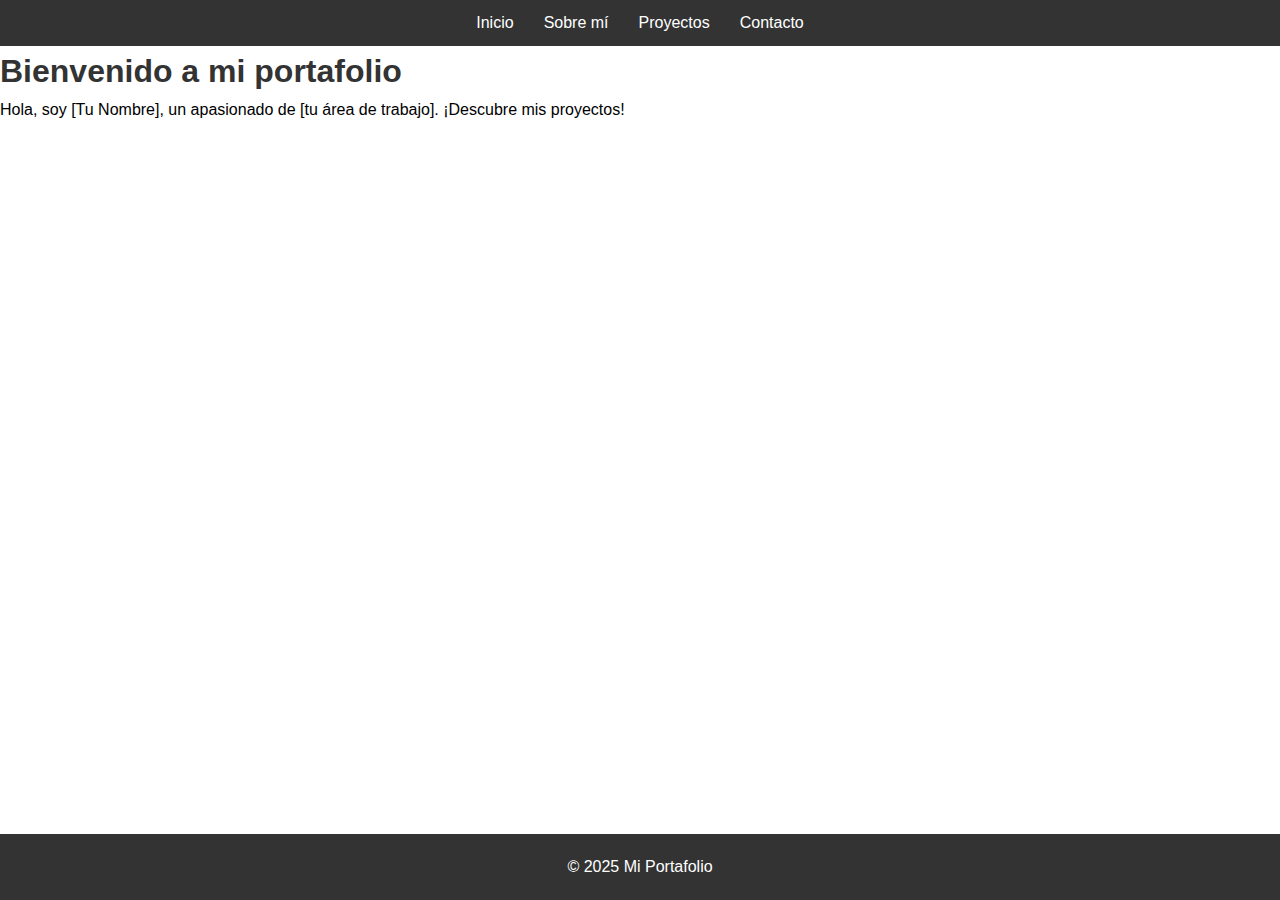
<file: index.html>
<!DOCTYPE html>
<html lang="es">
<head>
  <meta charset="UTF-8">
  <meta name="viewport" content="width=device-width, initial-scale=1.0">
  <title>Mi Portafolio</title>
  <link rel="stylesheet" href="css/styles.css">
</head>
<body>

  <header>
    <nav>
      <ul>
        <li><a href="index.html">Inicio</a></li>
        <li><a href="about.html">Sobre mí</a></li>
        <li><a href="projects.html">Proyectos</a></li>
        <li><a href="contact.html">Contacto</a></li>
      </ul>
    </nav>
  </header>

  <main>
    <section id="bienvenida">
      <h1>Bienvenido a mi portafolio</h1>
      <p>Hola, soy [Tu Nombre], un apasionado de [tu área de trabajo]. ¡Descubre mis proyectos!</p>
    </section>
  </main>

  <footer>
    <p>© 2025 Mi Portafolio</p>
  </footer>

</body>
</html>
</file>
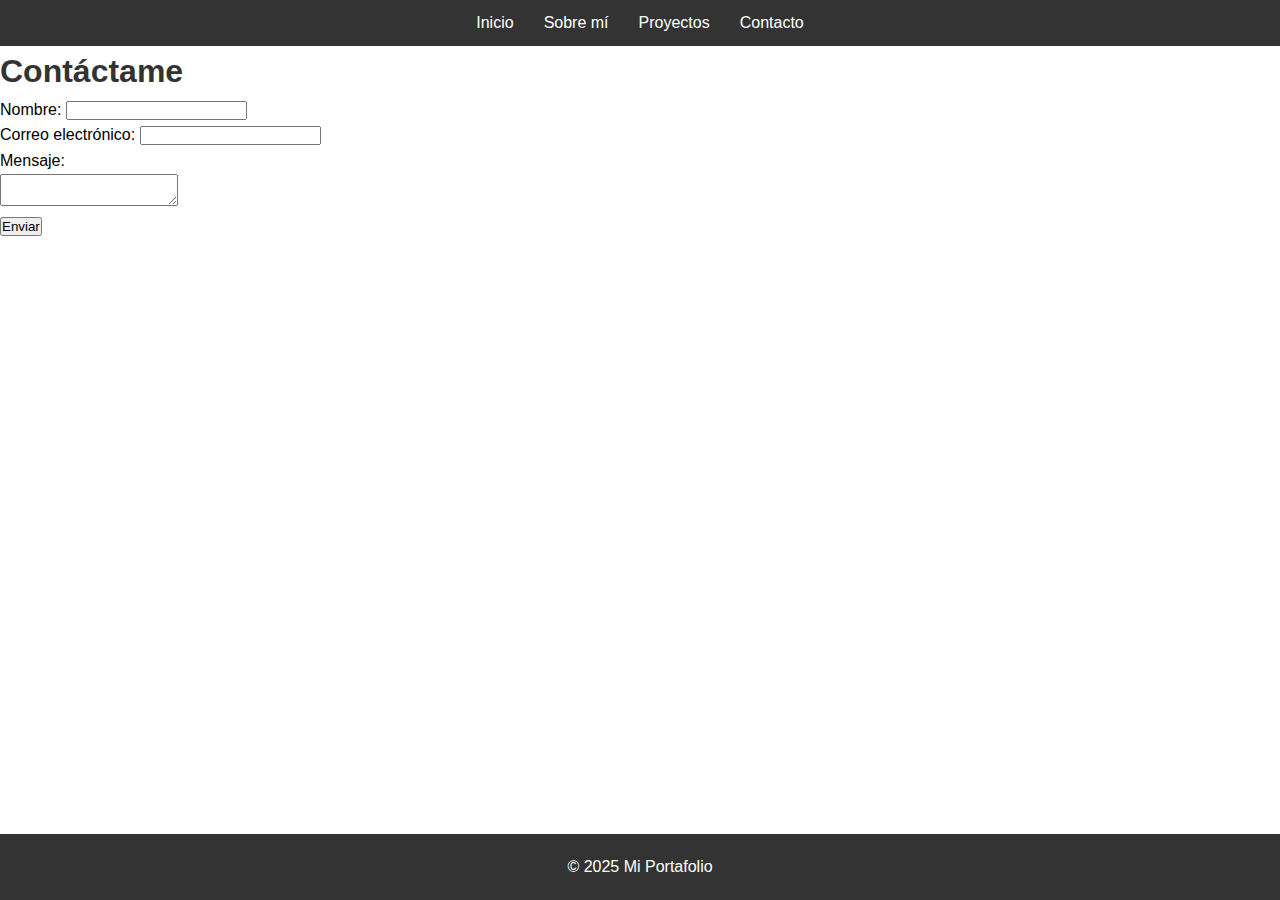
<file: contact.html>
<!DOCTYPE html>
<html lang="es">
<head>
  <meta charset="UTF-8">
  <meta name="viewport" content="width=device-width, initial-scale=1.0">
  <title>Contacto</title>
  <link rel="stylesheet" href="css/styles.css">
</head>
<body>

  <header>
    <nav>
      <ul>
        <li><a href="index.html">Inicio</a></li>
        <li><a href="about.html">Sobre mí</a></li>
        <li><a href="projects.html">Proyectos</a></li>
        <li><a href="contact.html">Contacto</a></li>
      </ul>
    </nav>
  </header>

  <main>
    <section id="contacto">
      <h1>Contáctame</h1>
      <form action="mailto:campos@post.com" method="post" enctype="text/plain">
        <label for="name">Nombre:</label>
        <input type="text" id="name" name="name" required><br>

        <label for="email">Correo electrónico:</label>
        <input type="email" id="email" name="email" required><br>

        <label for="message">Mensaje:</label><br>
        <textarea id="message" name="message" required></textarea><br>

        <button type="submit">Enviar</button>
      </form>
    </section>
  </main>

  <footer>
    <p>© 2025 Mi Portafolio</p>
  </footer>

</body>
</html>
</file>
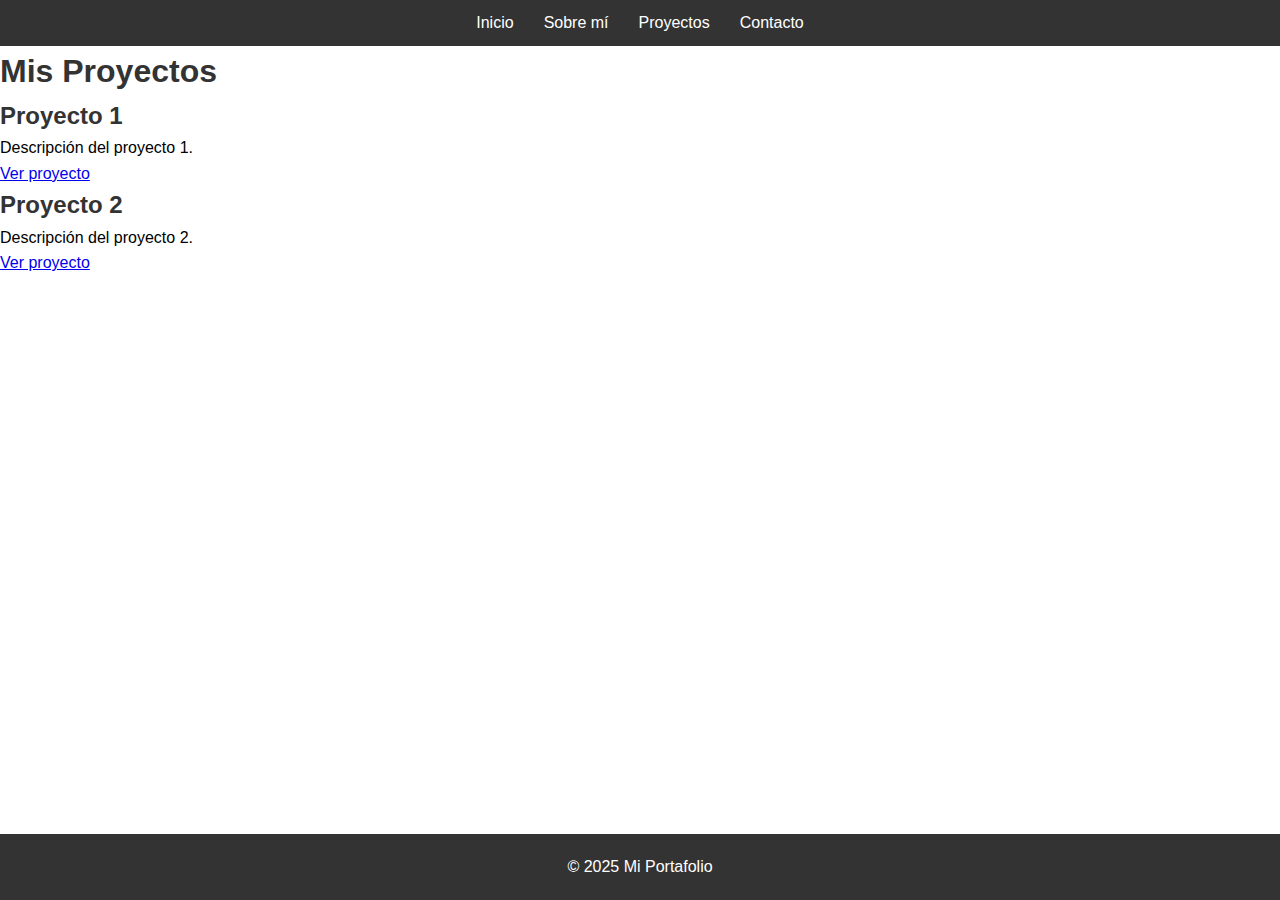
<file: projects.html>
<!DOCTYPE html>
<html lang="es">
<head>
  <meta charset="UTF-8">
  <meta name="viewport" content="width=device-width, initial-scale=1.0">
  <title>Proyectos</title>
  <link rel="stylesheet" href="css/styles.css">
</head>
<body>

  <header>
    <nav>
      <ul>
        <li><a href="index.html">Inicio</a></li>
        <li><a href="about.html">Sobre mí</a></li>
        <li><a href="projects.html">Proyectos</a></li>
        <li><a href="contact.html">Contacto</a></li>
      </ul>
    </nav>
  </header>

  <main>
    <section id="proyectos">
      <h1>Mis Proyectos</h1>
      <div class="proyecto">
        <h2>Proyecto 1</h2>
        <p>Descripción del proyecto 1.</p>
        <a href="enlace-a-proyecto1.com">Ver proyecto</a>
      </div>
      <div class="proyecto">
        <h2>Proyecto 2</h2>
        <p>Descripción del proyecto 2.</p>
        <a href="enlace-a-proyecto2.com">Ver proyecto</a>
      </div>
      <!-- Agrega más proyectos -->
    </section>
  </main>

  <footer>
    <p>© 2025 Mi Portafolio</p>
  </footer>

</body>
</html>
</file>
<file: css/styles.css>
/* Reset de márgenes y paddings */
* {
  margin: 0;
  padding: 0;
  box-sizing: border-box;
}

body {
  font-family: Arial, sans-serif;
  line-height: 1.6;
}

header {
  background: #333;
  color: #fff;
  padding: 10px;
}

nav ul {
  list-style: none;
  display: flex;
  justify-content: center;
}

nav ul li {
  margin: 0 15px;
}

nav ul li a {
  color: #fff;
  text-decoration: none;
}

h1, h2 {
  color: #333;
}

footer {
  background: #333;
  color: #fff;
  text-align: center;
  padding: 20px;
  position: fixed;
  width: 100%;
  bottom: 0;
}
</file>
